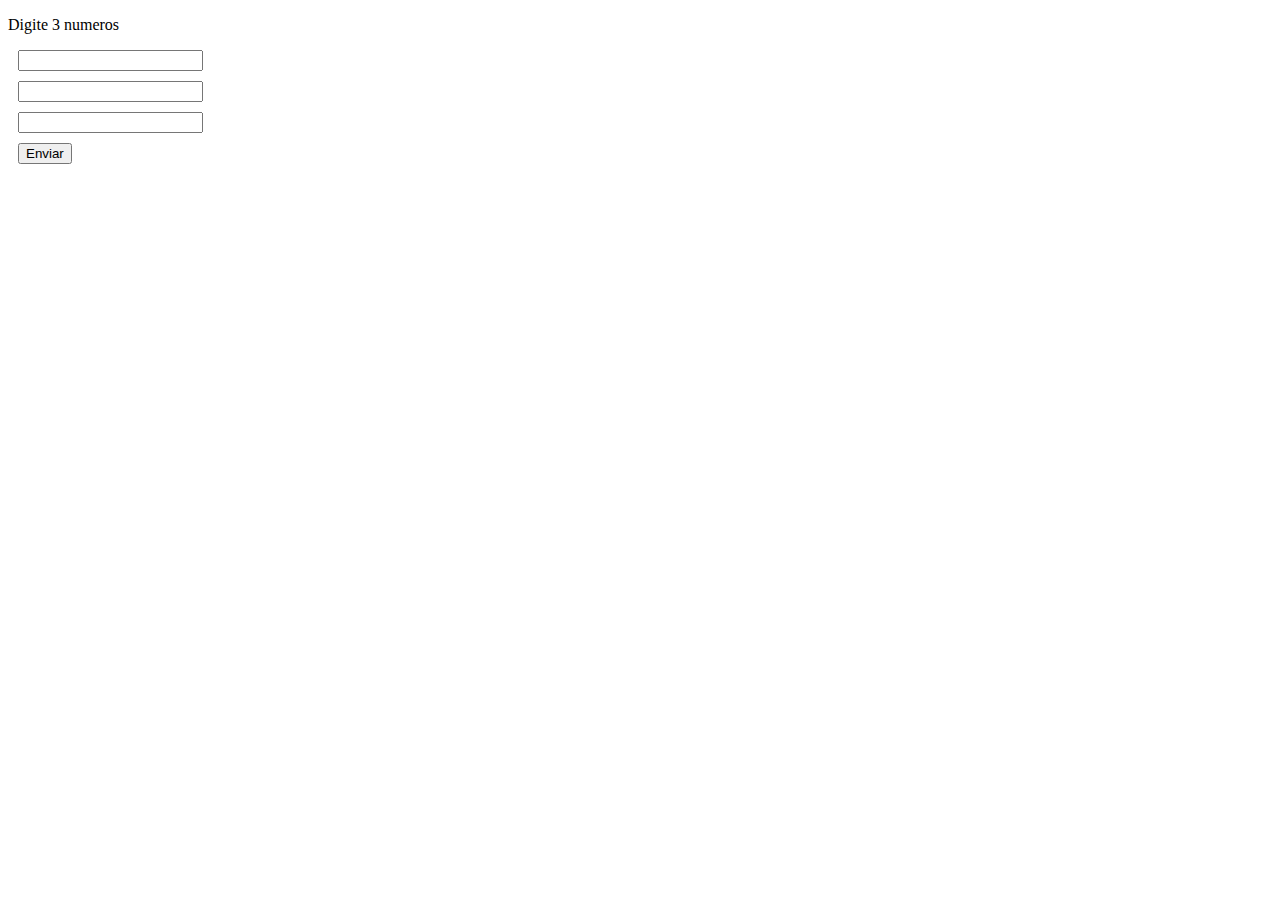
<file: JS/exercicios/e-01/index.html>
<!DOCTYPE html>
<html lang="pt-br">

<head>
    <meta charset="UTF-8">
    <meta name="viewport" content="width=device-width, initial-scale=1.0">
    <title>Document</title>
    <link rel="stylesheet" href="../css/style.css">
</head>

<body>
    <p>Digite 3 numeros</p>
    <input type="number" name="" id="a">
    <input type="number" name="" id="b">
    <input type="number" name="" id="c">

    <button type="submit" onclick="obtermedia()">Enviar</button>

    <div id="resultado">


    </div>
    <script src="script.js"></script>

    <script>
        function calculoMedia(notas) {
            var soma = 0;
            for (c = 0; c < notas.length; c++) {
                soma += notas[c];
            }
            media = soma / notas.length;
            return media;
        }

        function aprovacao(notas) {
            let media = calculoMedia(notas);

            let condicao = media >= 7 ? "aprovado" : "reprovado";

            return condicao;
        }

        console.log();

        console.log("Media: " + calculoMedia([8, 8]));
        console.log(aprovacao(calculoMedia([8, 8])));

        console.log("Media: " + calculoMedia([8, 8, 2, 7, 8, 9]));
        console.log(aprovacao(calculoMedia([8, 4])));

        // Funções recursivas

        function contagemRegressiva(numero) {

            console.log(numero)

            let proximo = numero - 1
            if(proximo > 0)


           contagemRegressiva(proximo)
        }


        contagemRegressiva(50)

    </script>
</body>

</html>
</file>
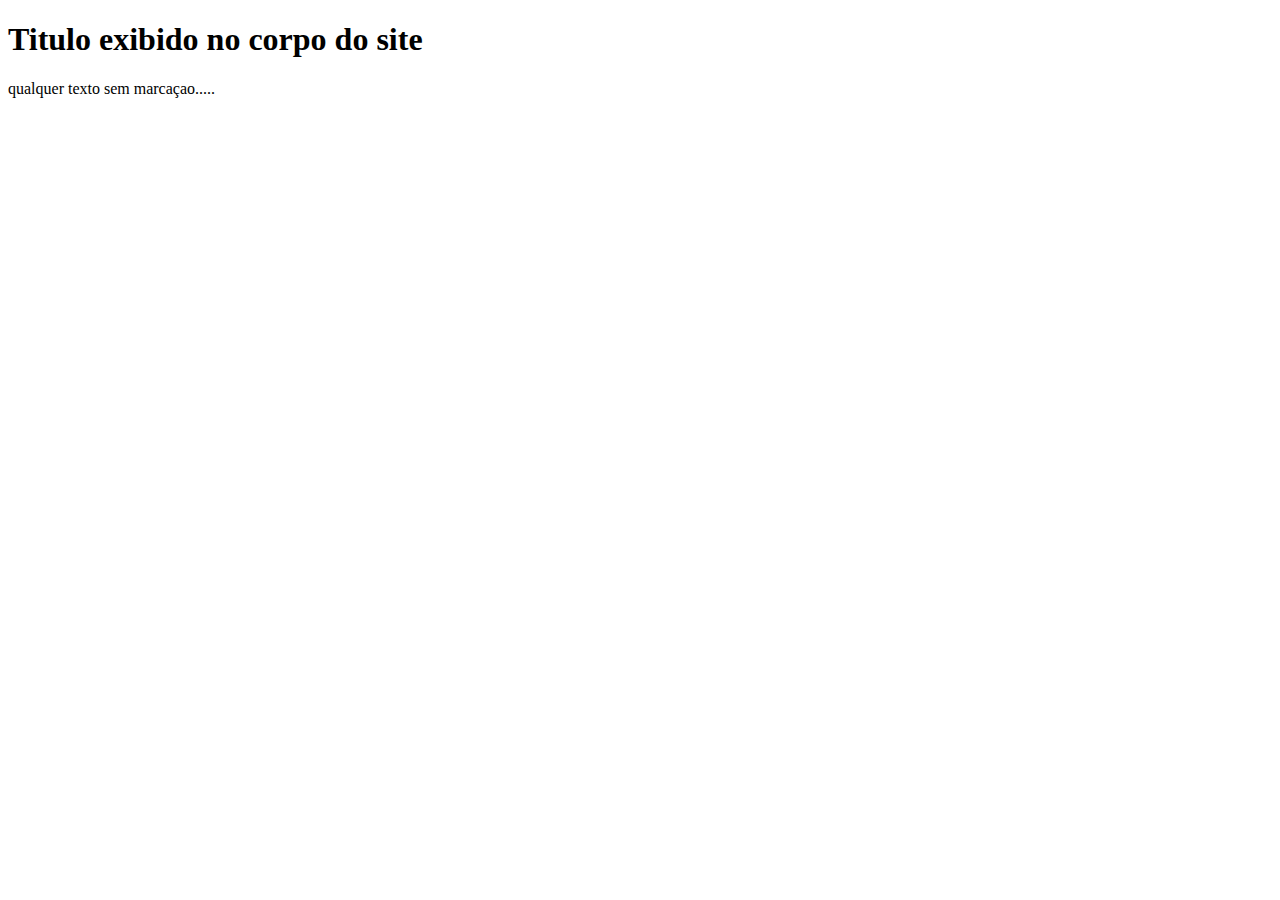
<file: 01-modulo/01-introducao.html>
<!DOCTYPE html>
<html lang="pt_BR">
	<head>
	<!-- Informação para o navegador -->
	<title>Titulo do documento</title>
	</head>
	<body>
	<!-- Informação pra o visitante do site  -->
		<h1>Titulo exibido no corpo do site</h1>
		<p>qualquer texto sem marcaçao.....</p>
	</body>

</html>
</file>
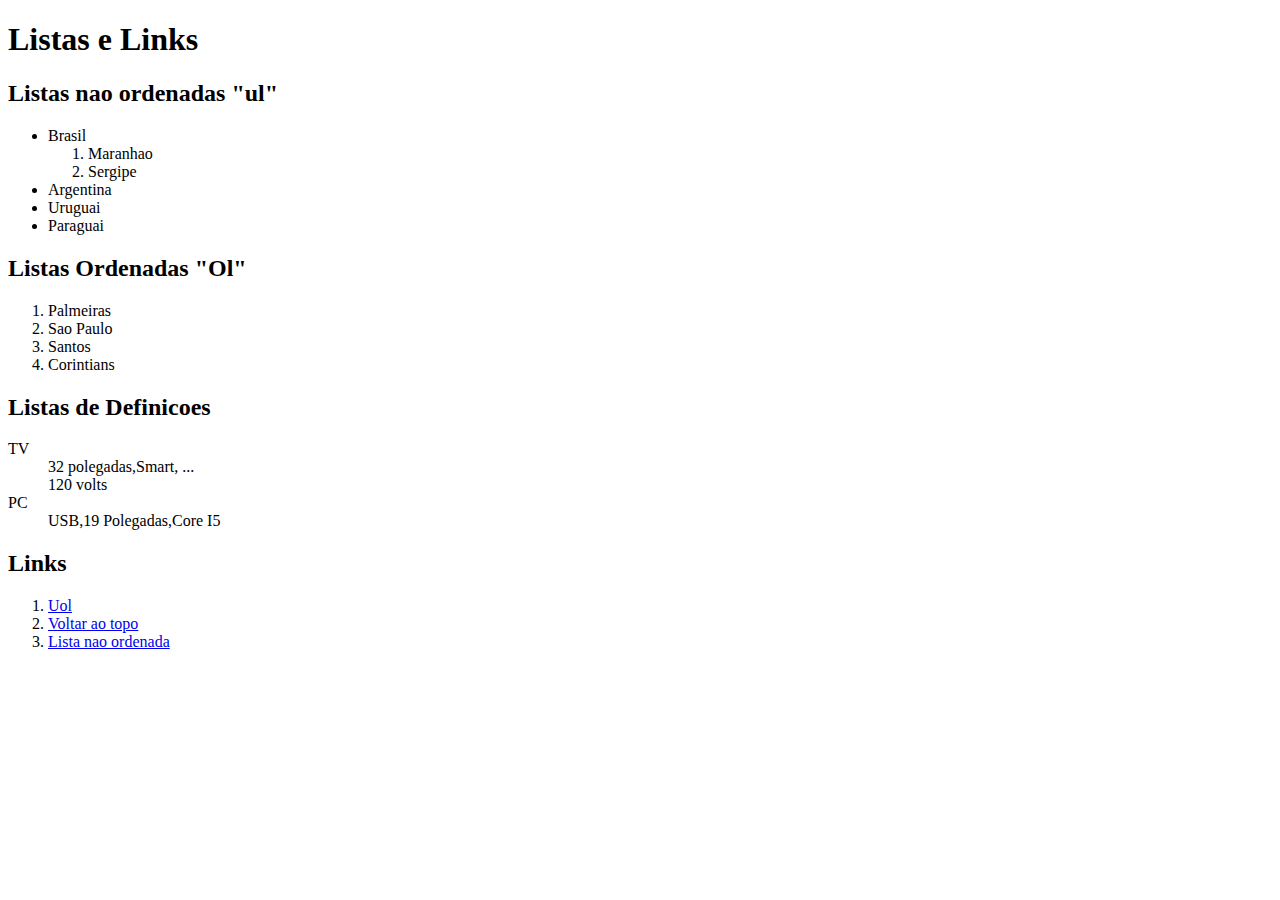
<file: 01-modulo/02-listas_e_links.html>
<!DOCTYPE html>
<html lang="pt_BR">
	<head>
	<!-- Informação para o navegador -->
	<title>HTML - listas e links</title>
	<meta charset="UTF-8">
	</head>
	<body>
	<!-- Informação pra o visitante do site  -->
		<h1>Listas e Links</h1>

		<h2 id="Lista-nao-ordenada">Listas nao ordenadas "ul"</h2>

		<ul>
			<li>

			Brasil
				<ol>
					<li>Maranhao</li>
					<li>Sergipe</li>
				</ol>
			</li>
			<li>Argentina</li>
			<li>Uruguai</li>
			<li>Paraguai</li>
		

		</ul>

		<h2>Listas Ordenadas "Ol"</h2>

		<ol>

			<li>Palmeiras</li>
			<li>Sao Paulo</li>
			<li>Santos</li>
			<li>Corintians</li>

		</ol>
		
		<h2>Listas de Definicoes</h2>
		
		<dl>
			<dt>TV</dt>
				<dd>32 polegadas,Smart, ...</dd>
				<dd>120 volts</dd>
			
			<dt>PC</dt>
				<dd>USB,19 Polegadas,Core I5</dd>
			
		</dl>

		<h2>Links</h2>
			<nav>
				<ol>
					<li><a 			href="https://www.uol.com.br/" Target="Blank_">Uol</a>
					</li>
	
					<li>
	<a href="#top">Voltar ao topo</a>
					</li>
					<li><a href="#Lista-nao-ordenada">Lista nao ordenada</a>
					</li>
				</ol>
			</nav>
		
			

			

			
	</body>

</html>
</file>
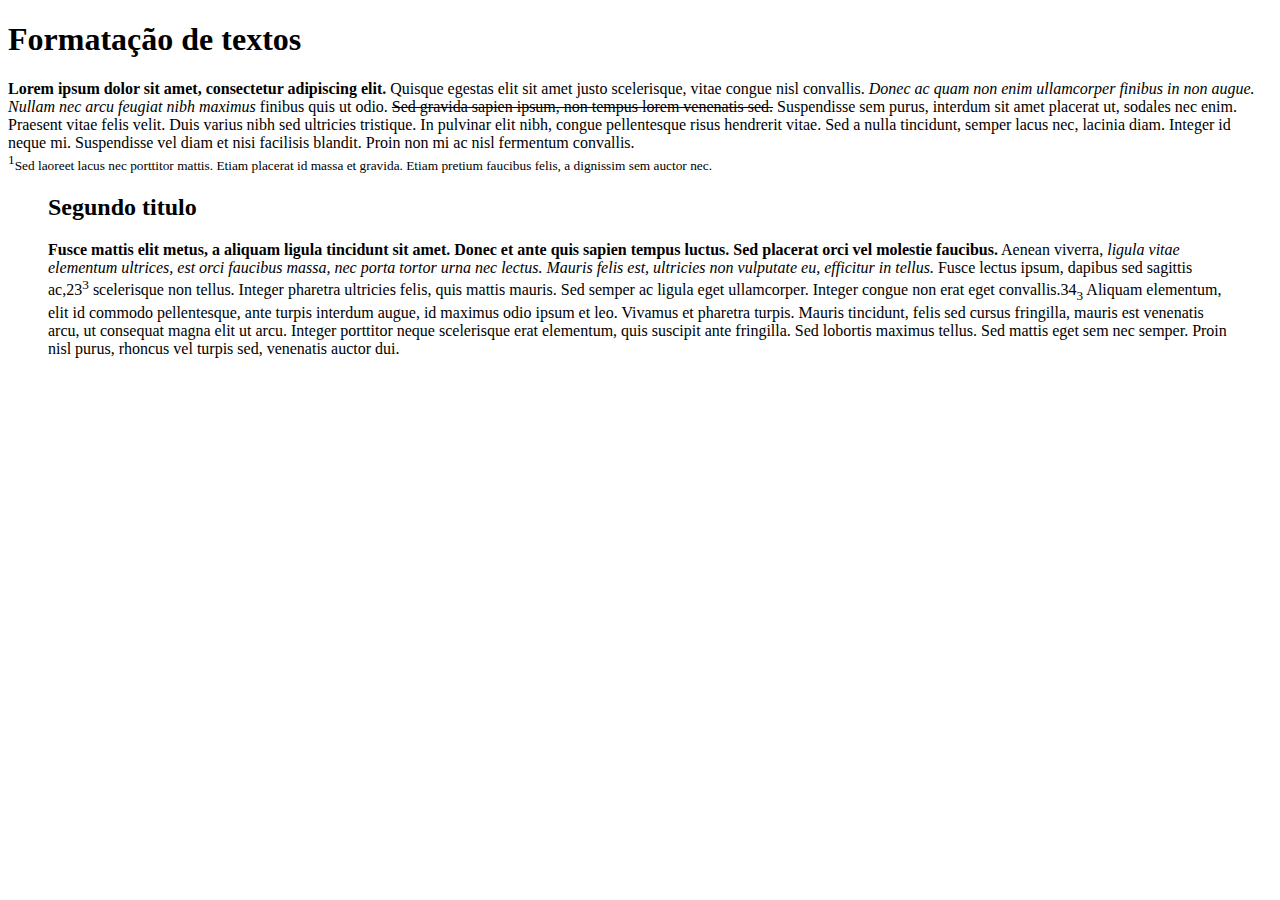
<file: 01-modulo/03-formatacao-de-textos.html>
<!DOCTYPE html>
<html lang="pt_BR">
	<head>
	<!-- Informação para o navegador -->
	<title>HTML - Formatação de textos</title>
	<meta charset="UTF-8">
	</head>
	<body>
	<!-- Informação pra o visitante do site  -->
		<h1>Formatação de textos</h1>
			<p>
<b>Lorem ipsum dolor sit amet, consectetur adipiscing elit.</b> Quisque egestas elit sit amet justo scelerisque, vitae congue nisl convallis. <i>Donec ac quam non enim ullamcorper finibus in non augue. Nullam nec arcu feugiat nibh maximus</i> finibus quis ut odio. <del>Sed gravida sapien ipsum, non tempus lorem venenatis sed.</del> Suspendisse sem purus, interdum sit amet placerat ut, sodales nec enim. Praesent vitae felis velit. Duis varius nibh sed ultricies tristique. In pulvinar elit nibh, congue pellentesque risus hendrerit vitae. Sed a nulla tincidunt, semper lacus nec, lacinia diam. Integer id neque mi. Suspendisse vel diam et nisi facilisis blandit. Proin non mi ac nisl fermentum convallis.<br> <sup>1</sup><small>Sed laoreet lacus nec porttitor mattis. Etiam placerat id massa et gravida. Etiam pretium faucibus felis, a dignissim sem auctor nec.</small></p>
	<blockquote><h2>Segundo titulo</h2></blockquote>

<blockquote> <strong>Fusce mattis elit metus, a aliquam ligula tincidunt sit amet. Donec et ante quis sapien tempus luctus. Sed placerat orci vel molestie faucibus.</strong> Aenean viverra, <em>ligula vitae elementum ultrices, est orci faucibus massa, nec porta tortor urna nec lectus. Mauris felis est, ultricies non vulputate eu, efficitur in tellus.</em> Fusce lectus ipsum, dapibus sed sagittis ac,23<sup>3</sup> scelerisque non tellus. Integer pharetra ultricies felis, quis mattis mauris. Sed semper ac ligula eget ullamcorper. Integer congue non erat eget convallis.34<sub>3</sub> Aliquam elementum, elit id commodo pellentesque, ante turpis interdum augue, id maximus odio ipsum et leo. Vivamus et pharetra turpis. Mauris tincidunt, felis sed cursus fringilla, mauris est venenatis arcu, ut consequat magna elit ut arcu. Integer porttitor neque scelerisque erat elementum, quis suscipit ante fringilla. Sed lobortis maximus tellus. Sed mattis eget sem nec semper. Proin nisl purus, rhoncus vel turpis sed, venenatis auctor dui.
</blockquote>

			
	</body>

</html>
</file>
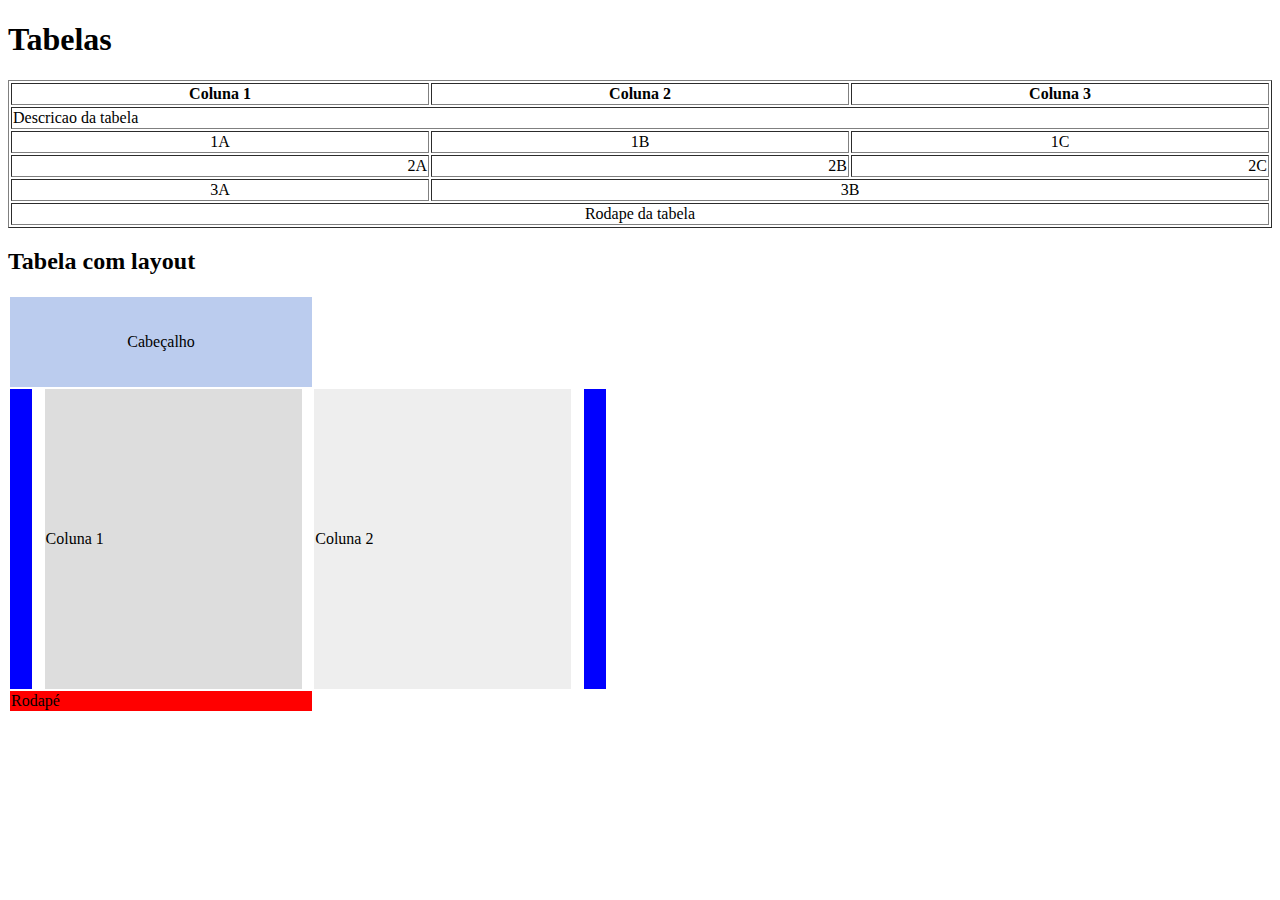
<file: 01-modulo/04-tabelas-e-layouts.html>
<!DOCTYPE html>
<html lang="pt-br">
	<head>
	<!-- Informação para o navegador -->
	<title>HTML - Tabelas e layouts</title>
	<meta charset="UTF-8">
	</head>
	<body>
	<!-- Informação pra o visitante do site  -->
			<h1>Tabelas</h1>
		<table border="1" width="100%">
				<thead>
					<tr>
					<th>Coluna 1</th>
					<th>Coluna 2</th>
					<th>Coluna 3</th>
	
					</tr>
					<td colspan="3">Descricao da tabela</td>
				</thead>
				<tbody  align="center">
				<tr>
					<td>1A</td>
					<td>1B</td>
					<td>1C</td>
				</tr>

				<tr align="right">
					<td>2A</td>
					<td>2B</td>
					<td>2C</td>
				</tr>
				<tr>
					<td>3A</td>
					<td colspan="2">3B</td>
					
				</tr>
			</tbody>
			<tfoot>
				<tr>
					<td colspan="3" align="center">Rodape da tabela</td>
				</tr>
			</tfoot>				

		</table>
		<h2>Tabela com layout</h2>
		<table width="600">
			<tr height="90" >
				<td colspan="4" bgcolor="#BBCCEE" align="center">Cabeçalho<td>
			</tr>
			<tr height="300">
				<td width="20" bgcolor="0000FF"><td>
				<td bgcolor="DDDDDD">Coluna 1<td>
				<td bgcolor="EEEEEE">Coluna 2<td>
				<td width="20" bgcolor="0000FF"></td>
			</tr>
			<tr>
				<td colspan="4" bgcolor="#FF0000">Rodapé<td>
			</tr>
		</table>
	</body>

</html>
</file>
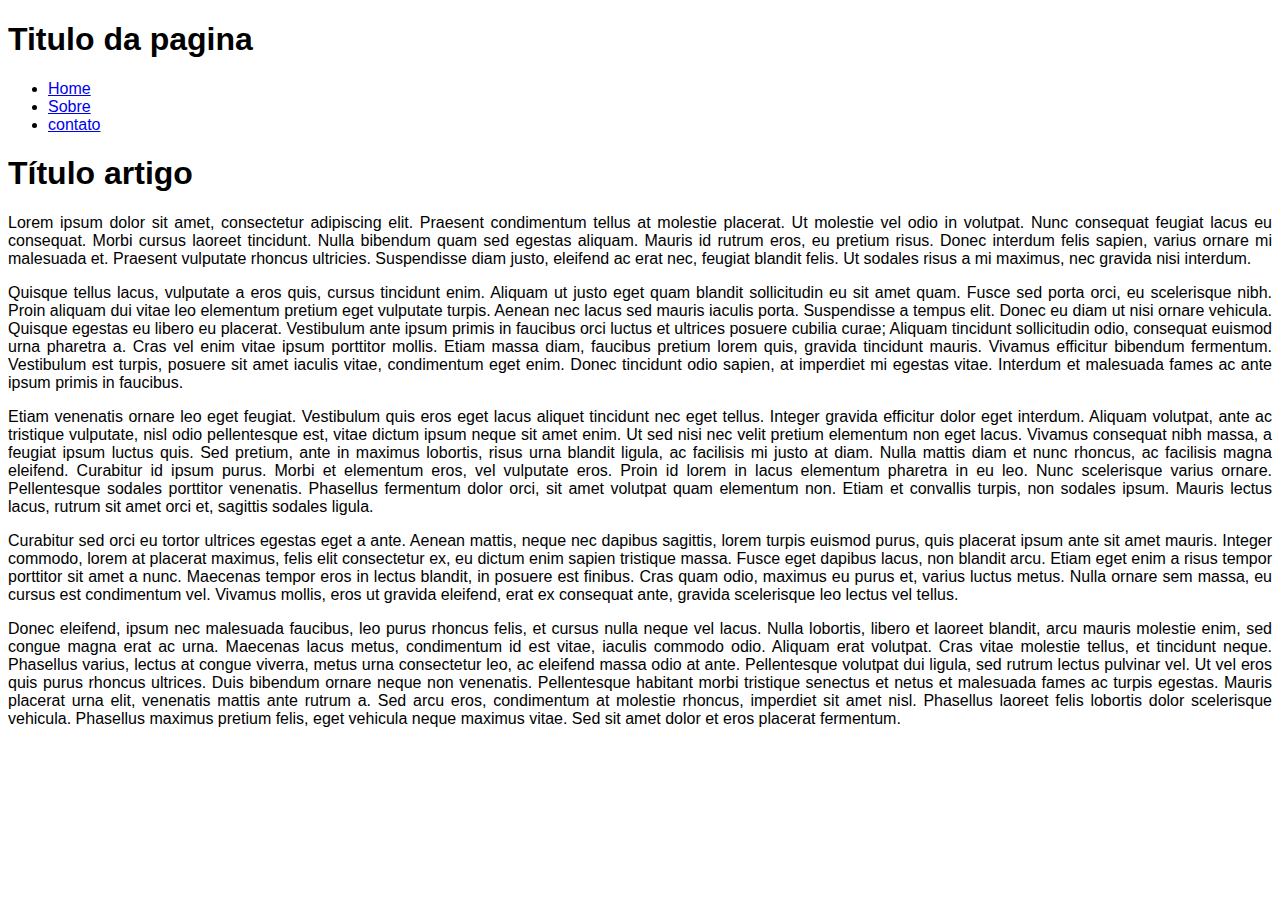
<file: 01-modulo/05-layouts.html>
<!DOCTYPE html>
<html lang="pt-br">
	<head>
	<!-- Informação para o navegador -->
	<title>HTML - layouts</title>
	<meta charset="UTF-8">
	<meta name="viewport" content="widht=device-widht, initial-scale-1">
	<link rel="stylesheet" href="../css/grafico.css">

	</head>
	<body>
	<!-- Informação pra o visitante do site  -->
		<header>
			<h1>Titulo da pagina</h1>	
		</header>
		<section>
			<nav>
				<ul>
					<li><a href="#inicio">Home<a></li>
					<li><a href="#sobre">Sobre<a></li>
					<li><a href="06-formularios.html">contato<a></li>
				<ul>
			</nav>

			<article>
				<h1>Título artigo</h1>
				<p>Lorem ipsum dolor sit amet, consectetur adipiscing elit. Praesent condimentum tellus at molestie placerat. Ut molestie vel odio in volutpat. Nunc consequat feugiat lacus eu consequat. Morbi cursus laoreet tincidunt. Nulla bibendum quam sed egestas aliquam. Mauris id rutrum eros, eu pretium risus. Donec interdum felis sapien, varius ornare mi malesuada et. Praesent vulputate rhoncus ultricies. Suspendisse diam justo, eleifend ac erat nec, feugiat blandit felis. Ut sodales risus a mi maximus, nec gravida nisi interdum.</p>

				<p>Quisque tellus lacus, vulputate a eros quis, cursus tincidunt enim. Aliquam ut justo eget quam blandit sollicitudin eu sit amet quam. Fusce sed porta orci, eu scelerisque nibh. Proin aliquam dui vitae leo elementum pretium eget vulputate turpis. Aenean nec lacus sed mauris iaculis porta. Suspendisse a tempus elit. Donec eu diam ut nisi ornare vehicula. Quisque egestas eu libero eu placerat. Vestibulum ante ipsum primis in faucibus orci luctus et ultrices posuere cubilia curae; Aliquam tincidunt sollicitudin odio, consequat euismod urna pharetra a. Cras vel enim vitae ipsum porttitor mollis. Etiam massa diam, faucibus pretium lorem quis, gravida tincidunt mauris. Vivamus efficitur bibendum fermentum. Vestibulum est turpis, posuere sit amet iaculis vitae, condimentum eget enim. Donec tincidunt odio sapien, at imperdiet mi egestas vitae. Interdum et malesuada fames ac ante ipsum primis in faucibus.</p>

				<p>Etiam venenatis ornare leo eget feugiat. Vestibulum quis eros eget lacus aliquet tincidunt nec eget tellus. Integer gravida efficitur dolor eget interdum. Aliquam volutpat, ante ac tristique vulputate, nisl odio pellentesque est, vitae dictum ipsum neque sit amet enim. Ut sed nisi nec velit pretium elementum non eget lacus. Vivamus consequat nibh massa, a feugiat ipsum luctus quis. Sed pretium, ante in maximus lobortis, risus urna blandit ligula, ac facilisis mi justo at diam. Nulla mattis diam et nunc rhoncus, ac facilisis magna eleifend. Curabitur id ipsum purus. Morbi et elementum eros, vel vulputate eros. Proin id lorem in lacus elementum pharetra in eu leo. Nunc scelerisque varius ornare. Pellentesque sodales porttitor venenatis. Phasellus fermentum dolor orci, sit amet volutpat quam elementum non. Etiam et convallis turpis, non sodales ipsum. Mauris lectus lacus, rutrum sit amet orci et, sagittis sodales ligula.</p>

				<p>Curabitur sed orci eu tortor ultrices egestas eget a ante. Aenean mattis, neque nec dapibus sagittis, lorem turpis euismod purus, quis placerat ipsum ante sit amet mauris. Integer commodo, lorem at placerat maximus, felis elit consectetur ex, eu dictum enim sapien tristique massa. Fusce eget dapibus lacus, non blandit arcu. Etiam eget enim a risus tempor porttitor sit amet a nunc. Maecenas tempor eros in lectus blandit, in posuere est finibus. Cras quam odio, maximus eu purus et, varius luctus metus. Nulla ornare sem massa, eu cursus est condimentum vel. Vivamus mollis, eros ut gravida eleifend, erat ex consequat ante, gravida scelerisque leo lectus vel tellus.</p>

				<p>Donec eleifend, ipsum nec malesuada faucibus, leo purus rhoncus felis, et cursus nulla neque vel lacus. Nulla lobortis, libero et laoreet blandit, arcu mauris molestie enim, sed congue magna erat ac urna. Maecenas lacus metus, condimentum id est vitae, iaculis commodo odio. Aliquam erat volutpat. Cras vitae molestie tellus, et tincidunt neque. Phasellus varius, lectus at congue viverra, metus urna consectetur leo, ac eleifend massa odio at ante. Pellentesque volutpat dui ligula, sed rutrum lectus pulvinar vel. Ut vel eros quis purus rhoncus ultrices. Duis bibendum ornare neque non venenatis. Pellentesque habitant morbi tristique senectus et netus et malesuada fames ac turpis egestas. Mauris placerat urna elit, venenatis mattis ante rutrum a. Sed arcu eros, condimentum at molestie rhoncus, imperdiet sit amet nisl. Phasellus laoreet felis lobortis dolor scelerisque vehicula. Phasellus maximus pretium felis, eget vehicula neque maximus vitae. Sed sit amet dolor et eros placerat fermentum.</p>
			</article>
		</section>
	</body>

</html>
</file>
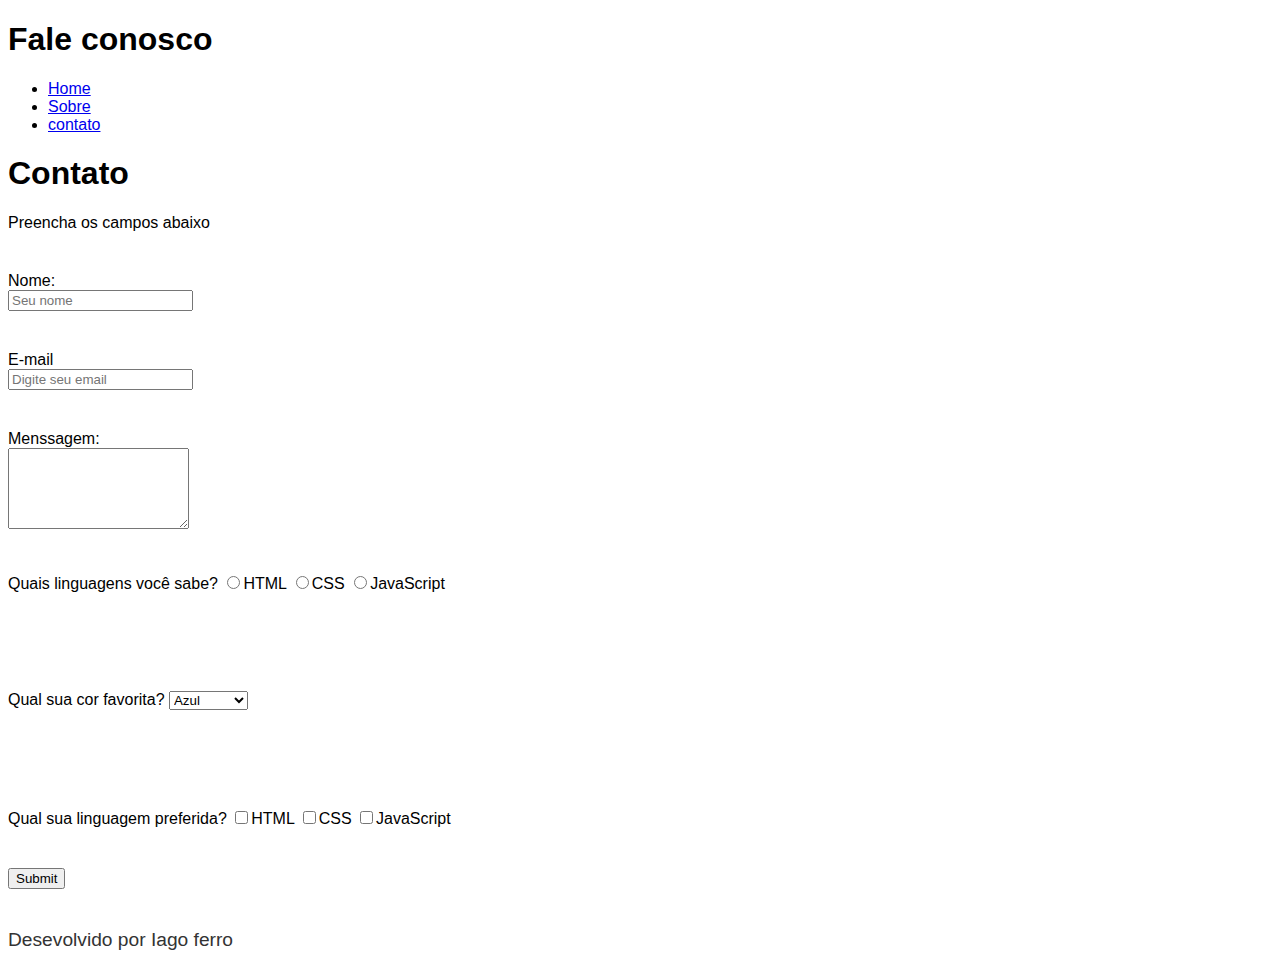
<file: 01-modulo/06-formularios.html>
<!DOCTYPE html>
<html lang="pt-br">
	<head>
	<!-- Informação para o navegador -->
	<title>HTML - layouts</title>
	<meta charset="UTF-8">
	<meta name="viewport" content="widht=device-widht, initial-scale-1">
	<link rel="stylesheet" href="../css/grafico.css">
	</head>
	<body>
	<!-- Informação pra o visitante do site  -->
		<header>
			<h1>Fale conosco</h1>	
		</header>
		<section>
			<nav>
				<ul>
					<li><a href="05-layouts.html">Home<a></li>
					<li><a href="#sobre">Sobre<a></li>
					<li><a href="#contato">contato<a></li>
				<ul>
			</nav>
			<article>
				<h1>Contato</h1>
				<p>Preencha os campos abaixo</p>
				<form method="post">
					<div>
						<label for="nome">Nome:</label><br>
						<input type="text" name="nome" id="nome" placeholder="Seu nome">
				 	</div>
				 	<div>
						<label for="email">E-mail<label><br>
						<input type="email" name="email" id="email" placeholder="Digite seu email">
					</div>
					<div>
						<label for="menssagem">Menssagem:</label><br>
						<textarea name="menssagem" id="menssagem" rows="5"></textarea>
					</div>
					<div>
						<label>Quais linguagens você sabe?</label>
						<input type="radio" name="linguagens" value="html">HTML
						<input type="radio" name="linguagens" value="css">CSS
						<input type="radio" name="linguagens" value="javascript">JavaScript

					</div>
					<br>
					<div>
						<label>Qual sua cor favorita?</label>
						<select>
							<option value="azul" selected>Azul</option>
							<option value="vermelho">Vermelho</option>
							<option value="amarelo">Amarelo</option>
						<select>
					</div>
					<br>
					<div>
						<label>Qual sua linguagem preferida?</label>
						<input type="checkbox" name="linguagens" value="html">HTML
						<input type="checkbox" name="linguagens" value="css">CSS
						<input type="checkbox" name="linguagens" value="javascript">JavaScript
					</div>
					<div>
						<input type="submit">
					</div>
	
				</form>

			</article>

			
		</section>

		<footer>
			<p>Desevolvido por Iago ferro</p>
		</footer>
	</body>

</html>
</file>
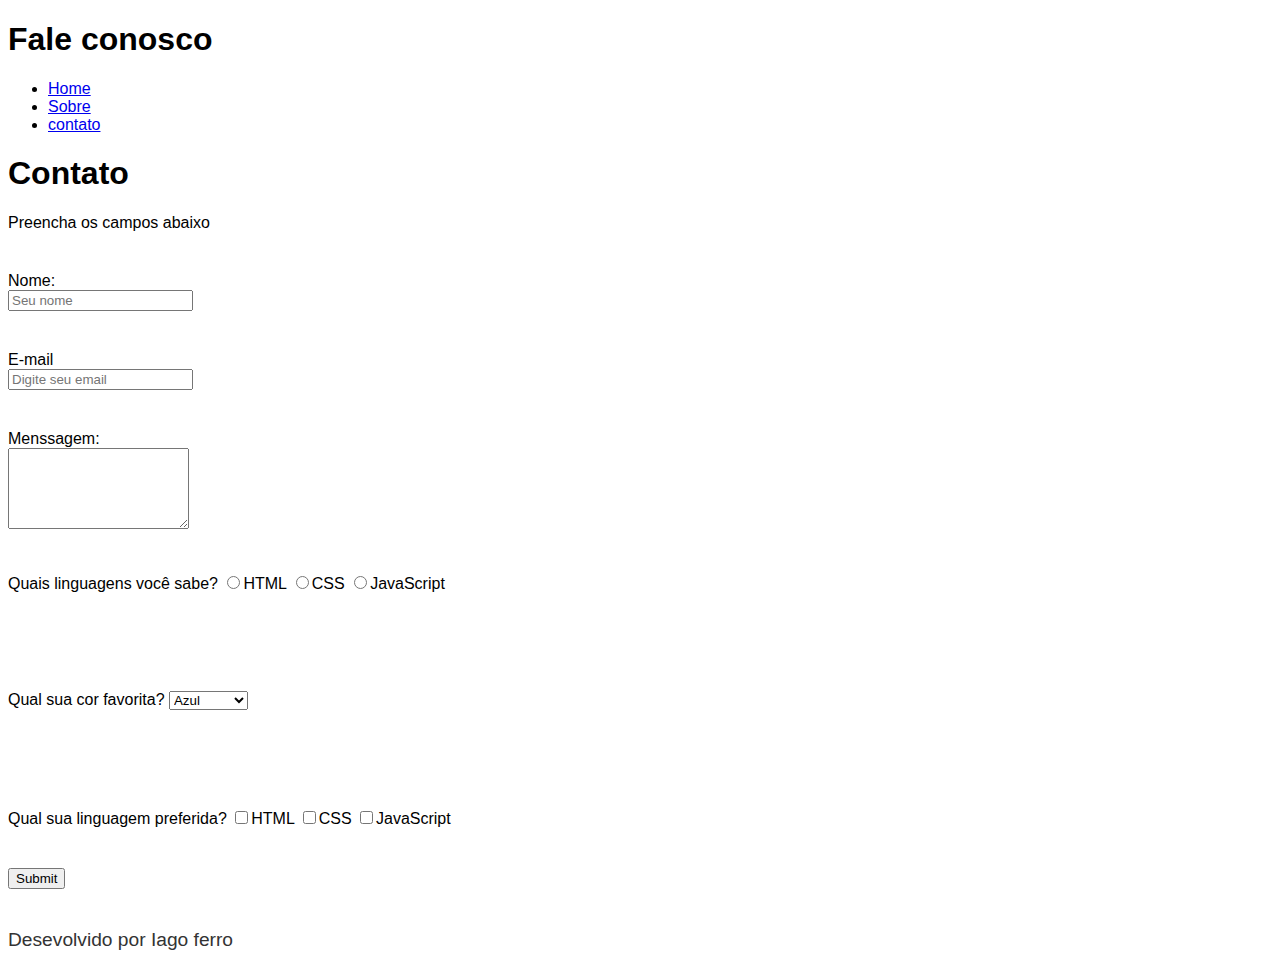
<file: 01-modulo/07-DOM.html>
<!DOCTYPE html>
<html lang="pt-br">
	<head>
	<!-- Informação para o navegador -->
	<title>HTML - layouts</title>
	<meta charset="UTF-8">
	<meta name="viewport" content="widht=device-widht, initial-scale-1">
	<link rel="stylesheet" href="../css/grafico.css">

	</head>
	<body>
	<!-- Informação pra o visitante do site  -->
		<header>
			<h1>Fale conosco</h1>	
		</header>
		<section>
			<nav>
				<ul>
					<li><a href="05-layouts.html">Home<a></li>
					<li><a href="#sobre">Sobre<a></li>
					<li><a href="#contato">contato<a></li>
				<ul>
			</nav>
			<article>
				<h1>Contato</h1>
				<p>Preencha os campos abaixo</p>
				<form method="post">
					<div>
						<label for="nome">Nome:</label><br>
						<input type="text" name="nome" id="nome" placeholder="Seu nome">
				 	</div>
				 	<div>
						<label for="email">E-mail<label><br>
						<input type="email" name="email" id="email" placeholder="Digite seu email">
					</div>
					<div>
						<label for="menssagem">Menssagem:</label><br>
						<textarea name="menssagem" id="menssagem" rows="5"></textarea>
					</div>
					<div>
						<label>Quais linguagens você sabe?</label>
						<input type="radio" name="linguagens" value="html">HTML
						<input type="radio" name="linguagens" value="css">CSS
						<input type="radio" name="linguagens" value="javascript">JavaScript

					</div>
					<br>
					<div>
						<label>Qual sua cor favorita?</label>
						<select>
							<option value="azul" selected>Azul</option>
							<option value="vermelho">Vermelho</option>
							<option value="amarelo">Amarelo</option>
						<select>
					</div>
					<br>
					<div>
						<label>Qual sua linguagem preferida?</label>
						<input type="checkbox" name="linguagens" value="html">HTML
						<input type="checkbox" name="linguagens" value="css">CSS
						<input type="checkbox" name="linguagens" value="javascript">JavaScript
					</div>
					<div>
						<input type="submit">
					</div>
	
				</form>

			</article>

			
		</section>

		<footer>
			<p>Desevolvido por Iago ferro</p>
		</footer>
	</body>

</html>
</file>
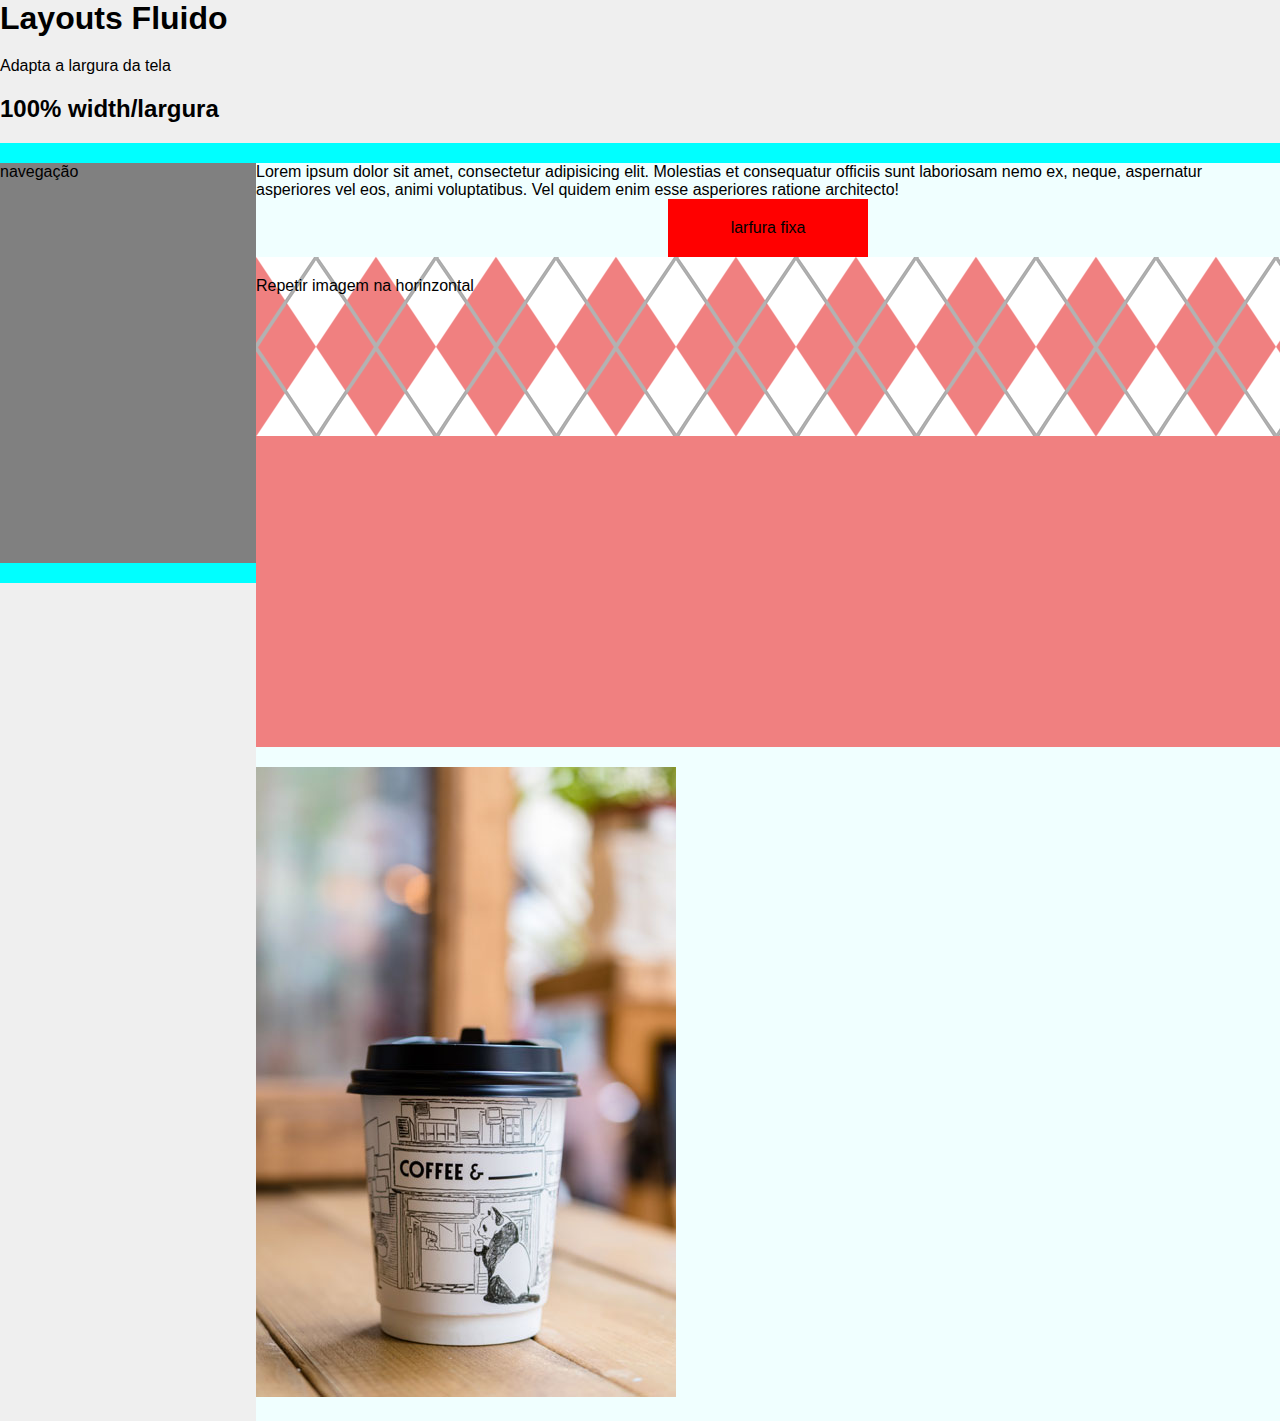
<file: 02-modulo/01-layouts.fluidos.html>
<!DOCTYPE html>
<html lang="pt-br">

<head>
  <meta charset="UTF-8" />
  <meta name="viewport" content="width=device-width, initial-scale=1.0" />
  <title>Layouts fluidos com html</title>
  <link rel="stylesheet" href="../css/layous-fluidos.css" />
</head>

<body>
  <h1>Layouts Fluido</h1>
  <p>Adapta a largura da tela</p>
  <section>
    <h2>100% width/largura</h2>
    <div class="width-100">
      <nav>navegação</nav>
      <article>
        Lorem ipsum dolor sit amet, consectetur adipisicing elit. Molestias et
        consequatur officiis sunt laboriosam nemo ex, neque, aspernatur
        asperiores vel eos, animi voluptatibus. Vel quidem enim esse
        asperiores ratione architecto!

        <div class="fixed-width">
          larfura fixa
        </div>

        <div class="background">
          Repetir imagem na horinzontal

        </div>
        <div>
          <picture>
            <source media="(max-width: 800px)" srcset="../imagens/coffee-square.jpg">
            <source media="(max-width: 400px)" srcset="../imagens/coffee-square.jpg">
            <img src="../imagens/coffee-sm.jpg" alt="">
          </picture>
        </div>


      </article>
    </div>
  </div>

  </section>
</body>

</html>
</file>
<file: JS/exercicios/css/style.css>
input,button{
    display: block;
    margin: 10px;
}
</file>
<file: css/grafico.css>
html{
    font-family: Arial, Helvetica, sans-serif;
    font-size: 62.5%;
}
body{
    font-size: 1.6em;
}
div {
    margin: 40px auto;
    
}

/* Cria um circulo perfeito */

#grafico-01{
    /* background-color: red; */
    width: 400px;
    height: auto;
    overflow: hidden;
    border-radius: 50%;
    max-width: 100%;

}

#grafico-01 img {
    width: 100%;
}

/* Triangulo */
#grafico-02{
    /* background-color: red;  */
    border-style: solid;
    border-width: 60px 0 60px 120px;
    border-color: transparent transparent transparent rgb(25, 106, 181);
    width: 60px;

}

#img-vetorial{
    width: 300px;
    height: 400px;
}

footer{
    color: #333;
    font-size: 1.2em;
}

/* Filtros */

.filtro{
    filter: grayscale(100%);  /*Escala de cinza*/
    filter: blur(5px);    /*Desfoque*/
    filter: brightness(50%); /* Brilho 100%=normal */
    filter: invert(100%);   /*inversao de cores*/
    filter: opacity(50%);
    filter: saturate(205%) sepia(100%); /*Combina filtros separados por imagens*/
}
#grafico-01{
    filter: drop-shadow(8px 8px 10px #333);
}

.filtro:hover{
    filter:grayscale(0%) ;
}

p{
    text-align: justify;
}
</file>
<file: css/layous-fluidos.css>
*{
    margin: 0;
    padding: 0px;
}
html{
    font-family: Arial, Helvetica, sans-serif;
}
body{
    height: 100vh;
    background-color: #efefef;
    overflow: hidden;
}
h1,h2,p{
    margin-bottom: 20px;

}



div{
    margin: 0;
    padding: 20px 0;
}

.width-100{
    width: 100%;
    width: 100vw; /*viewPort*/
    background-color: aqua;
    padding: 20px 0;
    height: 400px;
}

nav{
    background-color: grey;
    width: 20%;
    float: left;
    display: table;
    height: 100%;

}
article{
    background-color: azure;
    width: 80%;
    float: left;
    box-sizing: border-box; /*considereando padding e border na largura e altura*/

}

.fixed-width {
    background-color: red;
    width: 200px;
    margin: 0 auto;
    text-align: center;
}

.background{
    background-color: lightcoral;
    background-image: url(../imagens/pattern.png);
    width: 100%;
    height: 50vh;
    background-repeat: repeat-x ;
}
</file>
